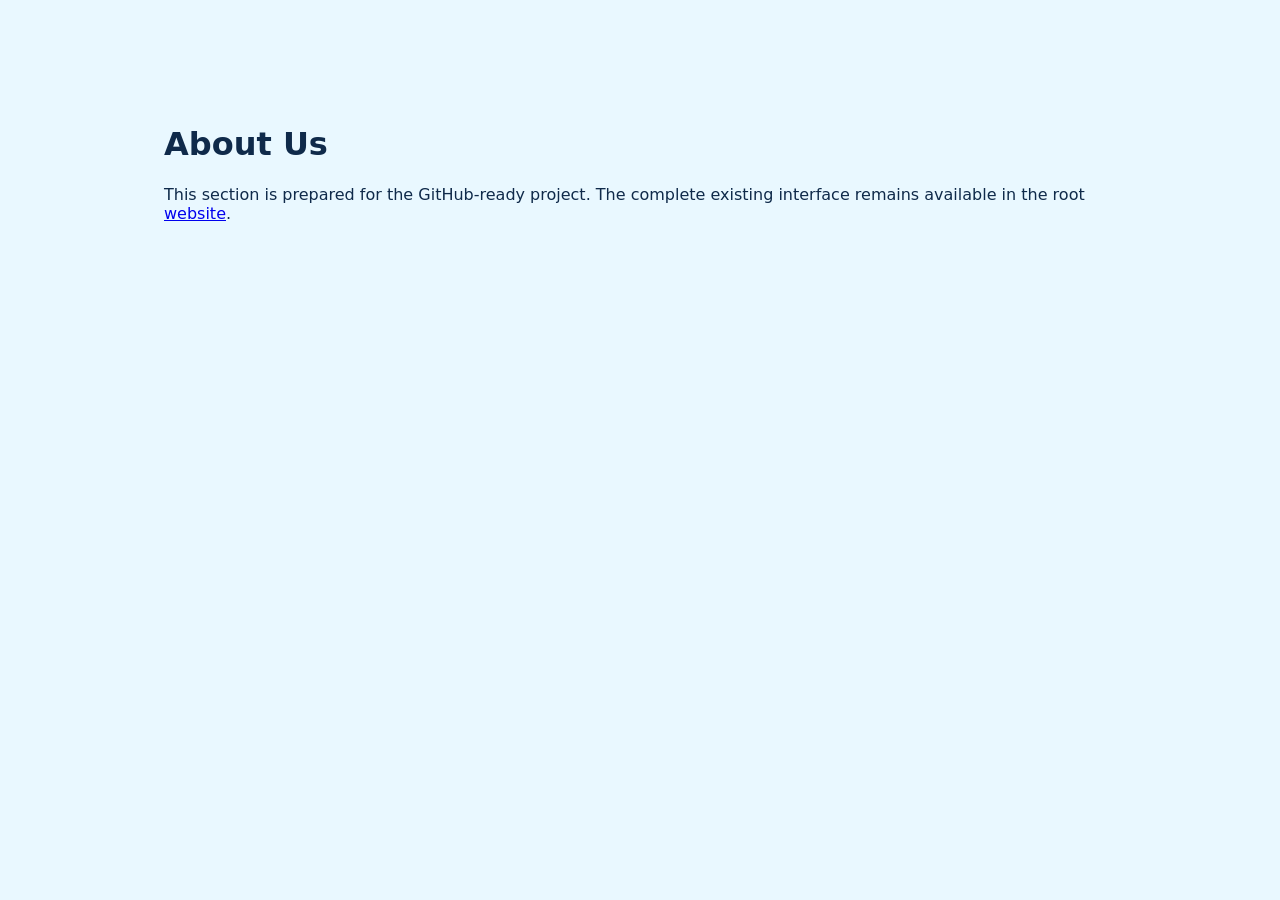
<file: pages/about.html>
<!doctype html>
<html lang="en"><head><meta charset="utf-8"><meta name="viewport" content="width=device-width,initial-scale=1">
<title>About Us — Kumar Solar</title><link rel="stylesheet" href="../css/style.css"></head>
<body><main style="max-width:1000px;margin:80px auto;padding:24px"><h1>About Us</h1>
<p>This section is prepared for the GitHub-ready project. The complete existing interface remains available in the root <a href="../index.html">website</a>.</p>
</main></body></html>
</file>
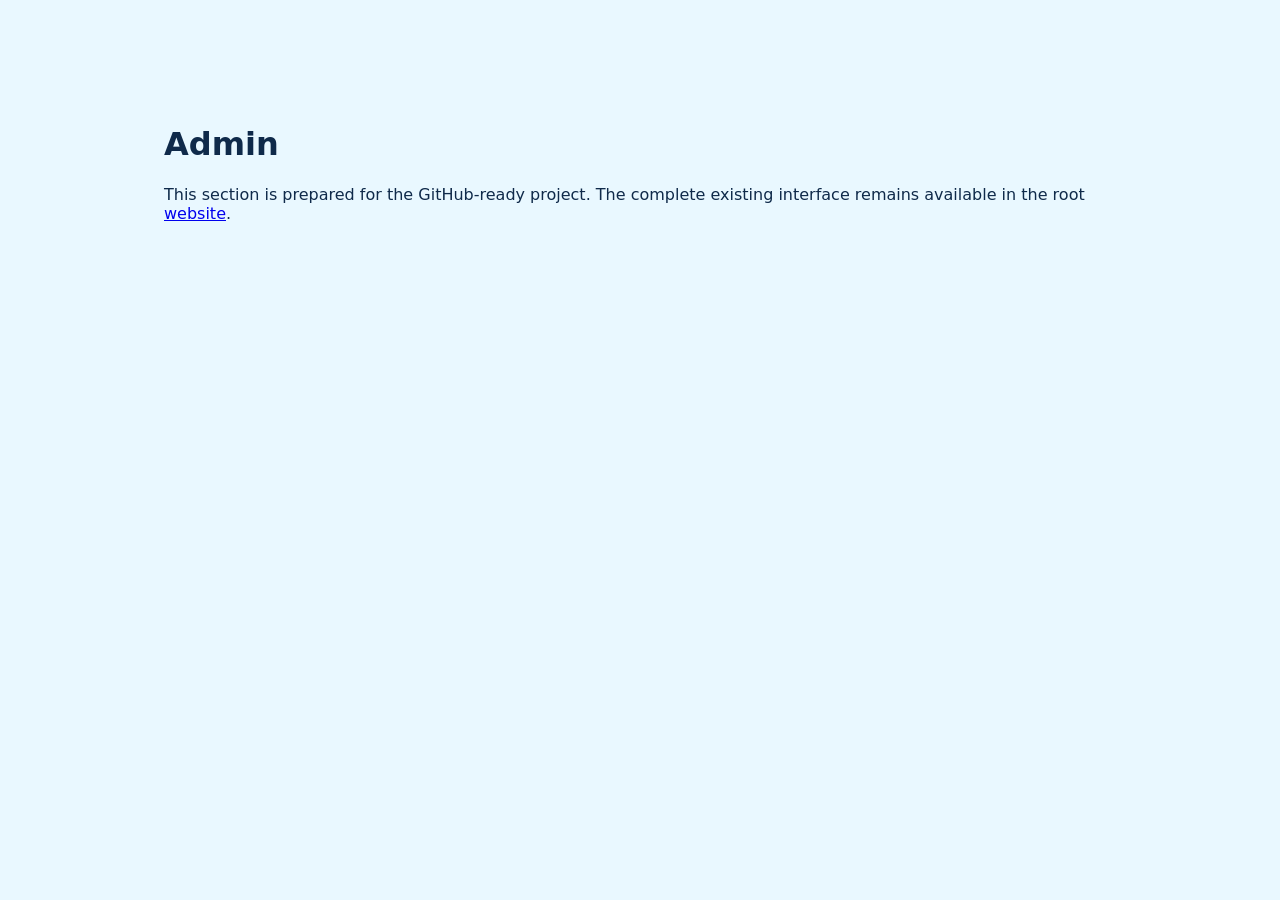
<file: pages/admin.html>
<!doctype html>
<html lang="en"><head><meta charset="utf-8"><meta name="viewport" content="width=device-width,initial-scale=1">
<title>Admin — Kumar Solar</title><link rel="stylesheet" href="../css/style.css"></head>
<body><main style="max-width:1000px;margin:80px auto;padding:24px"><h1>Admin</h1>
<p>This section is prepared for the GitHub-ready project. The complete existing interface remains available in the root <a href="../index.html">website</a>.</p>
</main></body></html>
</file>
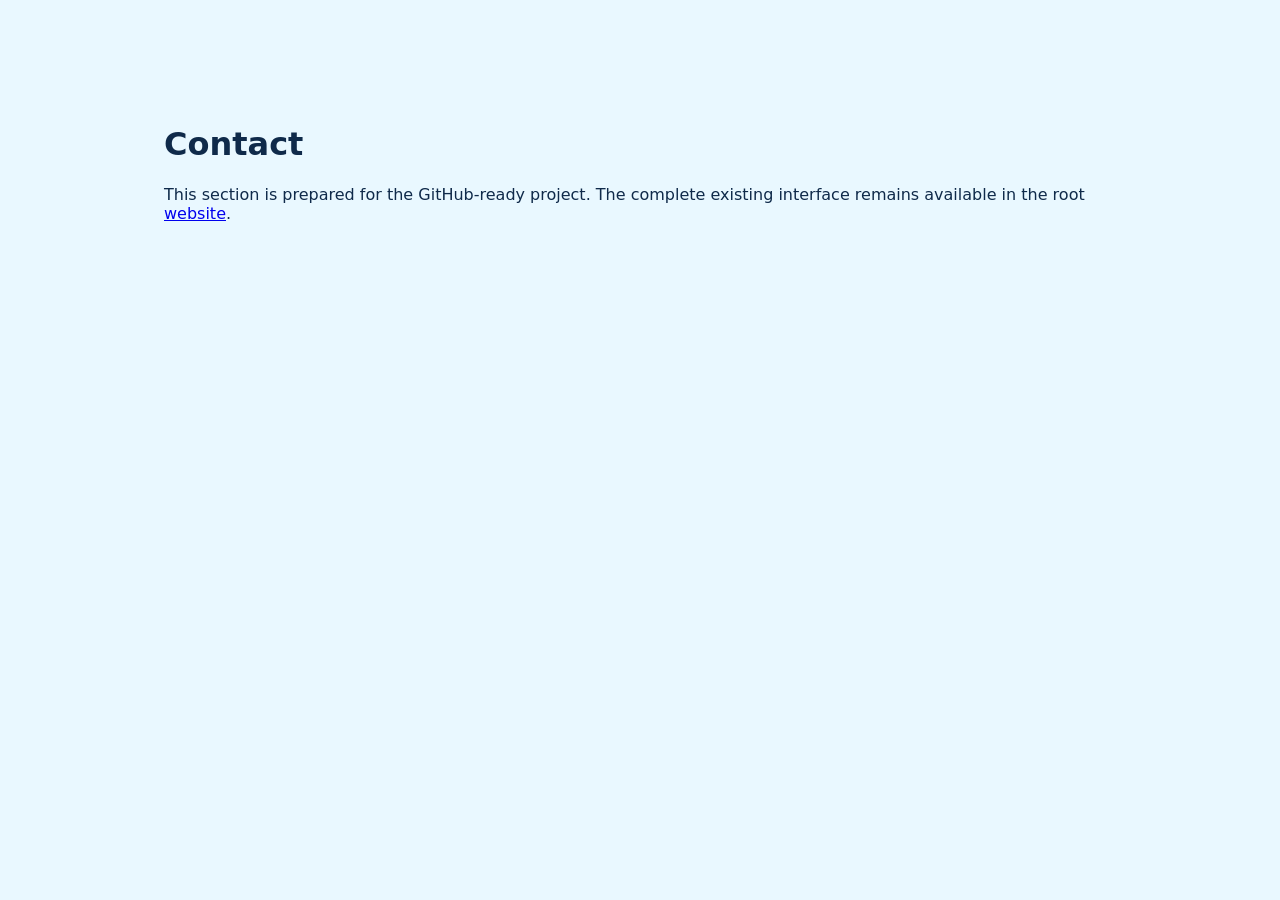
<file: pages/contact.html>
<!doctype html>
<html lang="en"><head><meta charset="utf-8"><meta name="viewport" content="width=device-width,initial-scale=1">
<title>Contact — Kumar Solar</title><link rel="stylesheet" href="../css/style.css"></head>
<body><main style="max-width:1000px;margin:80px auto;padding:24px"><h1>Contact</h1>
<p>This section is prepared for the GitHub-ready project. The complete existing interface remains available in the root <a href="../index.html">website</a>.</p>
</main></body></html>
</file>
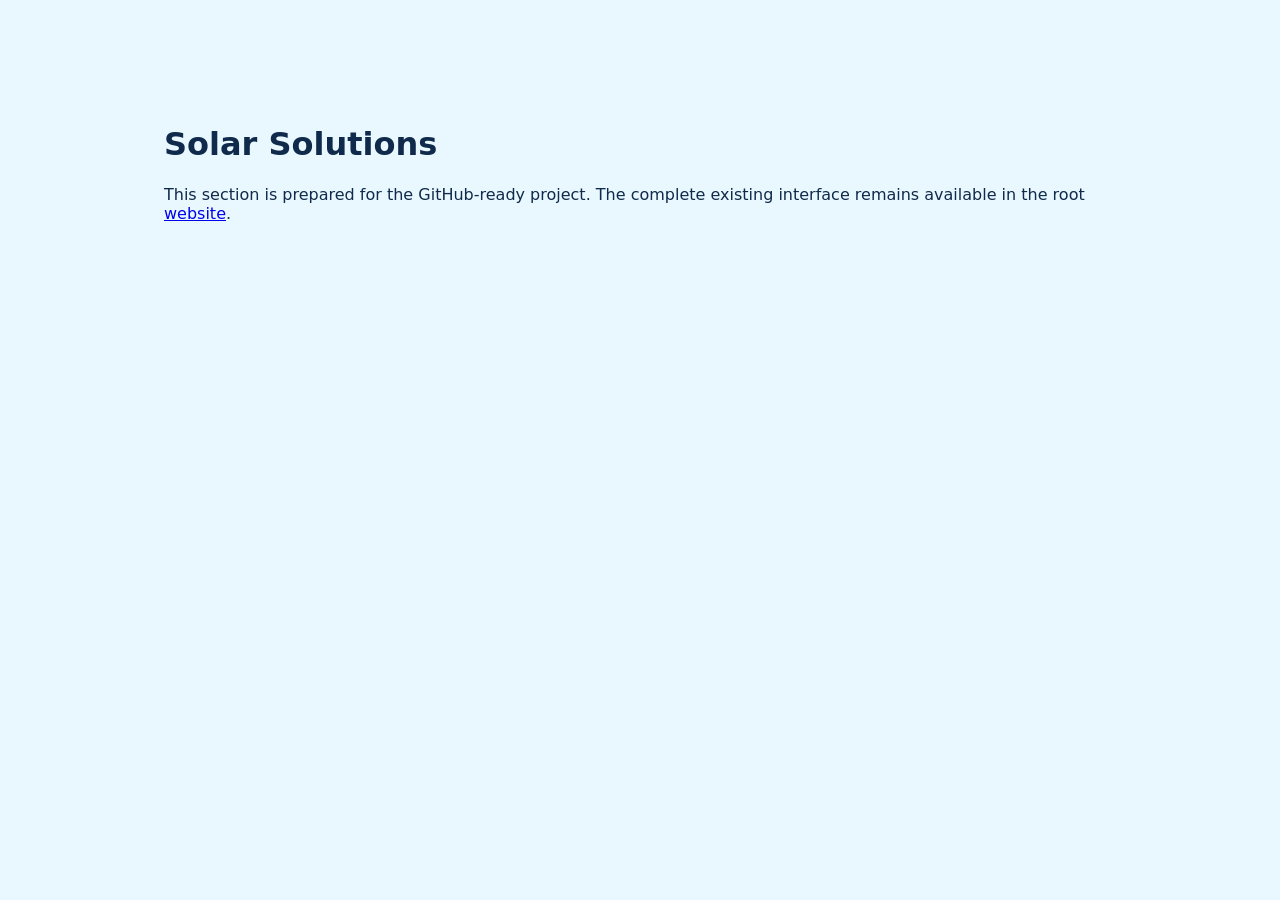
<file: pages/solar.html>
<!doctype html>
<html lang="en"><head><meta charset="utf-8"><meta name="viewport" content="width=device-width,initial-scale=1">
<title>Solar Solutions — Kumar Solar</title><link rel="stylesheet" href="../css/style.css"></head>
<body><main style="max-width:1000px;margin:80px auto;padding:24px"><h1>Solar Solutions</h1>
<p>This section is prepared for the GitHub-ready project. The complete existing interface remains available in the root <a href="../index.html">website</a>.</p>
</main></body></html>
</file>
<file: css/style.css>
:root{--bg:#E9F8FF;--ink:#0f2a4a;--g:#2e8b3d;--line:#cfe3ee;--mut:#5b6b7c;color-scheme:light;box-sizing:border-box}
@media(prefers-color-scheme:dark){:root:not([data-theme="light"]){--bg:#E9F8FF}}:root[data-theme="dark"]{--bg:#E9F8FF}
*{box-sizing:border-box}html{scroll-behavior:smooth;scroll-snap-type:y proximity}body{margin:0;background:var(--bg);font-family:Inter,system-ui,Arial,sans-serif;color:var(--ink);-webkit-text-size-adjust:100%}
header{position:fixed;top:0;left:0;right:0;z-index:20;display:flex;align-items:center;justify-content:space-between;gap:16px;padding:calc(12px + env(safe-area-inset-top,0px)) clamp(14px,4vw,64px) 12px;background:none}
header::before{content:'';position:absolute;inset:0;z-index:-1;background:rgba(255,255,255,.22);-webkit-backdrop-filter:blur(14px) saturate(1.5);backdrop-filter:blur(14px) saturate(1.5);border-bottom:1px solid rgba(255,255,255,.5);box-shadow:0 8px 28px rgba(20,48,107,.14);opacity:0;transition:opacity .5s ease}header.glass::before{opacity:1}
.okl a{display:inline-block;margin-top:12px;background:#25D366;color:#fff;padding:10px 22px;border-radius:99px;text-decoration:none;font-weight:600}
header .lg img{height:60px;display:block;transition:transform .5s}.lg:hover img{transform:rotate(-10deg) scale(1.1)}header .rl{height:42px;display:block}
nav{display:flex;gap:clamp(14px,3vw,48px)}nav a{position:relative;color:#111;text-decoration:none;font-size:clamp(15px,1.25vw,21px);padding:8px 2px;white-space:nowrap;text-shadow:0 0 8px rgba(255,255,255,.95),0 0 2px rgba(255,255,255,.9);transition:color .25s,transform .25s;cursor:pointer}
nav a::after{content:"";position:absolute;left:0;bottom:0;height:2px;width:100%;background:var(--g);transform:scaleX(0);transform-origin:left;transition:transform .35s}
nav a:hover{color:var(--g);transform:translateY(-1px)}nav a:hover::after,nav a.on::after{transform:scaleX(1)}nav a.on{color:var(--g);font-weight:600}
.hb{display:none;background:none;border:0;font-size:30px;line-height:1;cursor:pointer;color:#111;margin-left:auto;text-shadow:0 0 8px #fff}
.slide{scroll-snap-align:start;scroll-margin-top:64px;max-width:1920px;margin:auto}#s-home{scroll-margin-top:0}
.s{position:relative;overflow:hidden}.s>img{display:block;width:100%;height:auto}.sp0{height:88px}
.rv{opacity:0;transform:translateY(34px);transition:opacity .8s,transform .8s}.rv.in{opacity:1;transform:none}
.hs{position:absolute;display:block;cursor:pointer;border-radius:999px;overflow:hidden;transition:transform .25s}
.hs::after{content:"";position:absolute;top:0;bottom:0;left:-60%;width:50%;background:linear-gradient(90deg,transparent,rgba(170,255,175,.7),transparent);animation:sw 2.4s ease-in-out infinite}@keyframes sw{to{left:115%}}
.hs:hover{transform:translateY(-2px) scale(1.04)}
.sun{position:absolute;width:42%;aspect-ratio:1;transform:translate(-50%,-50%);pointer-events:none;mix-blend-mode:screen}
.sun i{position:absolute;inset:0;border-radius:50%;background:radial-gradient(circle,transparent 56%,rgba(255,206,80,.55) 66%,transparent 76%);opacity:0;animation:ring 6s cubic-bezier(.2,.6,.3,1) infinite}.sun i:nth-child(2){animation-delay:2s}.sun i:nth-child(3){animation-delay:4s}
.sun .rays{position:absolute;inset:36%;border-radius:50%;background:repeating-conic-gradient(rgba(255,214,90,.6) 0 3deg,transparent 3deg 15deg);-webkit-mask-image:radial-gradient(circle,transparent 28%,#000 48%,transparent 72%);mask-image:radial-gradient(circle,transparent 28%,#000 48%,transparent 72%);animation:spin 30s linear infinite,gl 4s ease-in-out infinite}
.sun b{position:absolute;inset:42%;border-radius:50%;background:radial-gradient(circle,rgba(255,224,110,.95),rgba(255,200,60,0) 70%);animation:br 4s ease-in-out infinite}
@keyframes ring{0%{transform:scale(.12);opacity:0}12%{opacity:1}100%{transform:scale(1);opacity:0}}@keyframes spin{to{transform:rotate(360deg)}}@keyframes br{50%{transform:scale(1.25);opacity:.6}}@keyframes gl{50%{opacity:.5}}
.sk{position:absolute;bottom:-10px;width:8px;height:8px;border-radius:50%;background:#ffd45c;opacity:0;animation:fl 7s linear infinite;pointer-events:none}@keyframes fl{10%{opacity:.9}100%{transform:translateY(-560px) translateX(30px);opacity:0}}
.wc{position:absolute;background-repeat:no-repeat;cursor:pointer;border-radius:min(18px,1vw);transition:transform .3s cubic-bezier(.3,1.6,.5,1),box-shadow .3s}.wc.in{animation:pop .6s both}
.wc:hover{transform:translateY(-10px) scale(1.06);box-shadow:0 16px 30px rgba(46,139,61,.28);z-index:3}.wc:active{transform:scale(.97)}@keyframes pop{from{opacity:0;transform:translateY(30px) scale(.9)}}
.fab{position:fixed;right:18px;bottom:calc(18px + env(safe-area-inset-bottom,0px));z-index:15;background:var(--g);color:#fff;border:0;border-radius:999px;padding:13px 22px;font:600 15px inherit;cursor:pointer;overflow:hidden;box-shadow:0 6px 16px rgba(46,139,61,.35)}
.fab.st0{position:static;box-shadow:none}
dialog{border:0;border-radius:12px;padding:0;width:min(94%,760px);max-height:92vh;overflow:auto;background:#fff;color:var(--ink)}dialog[open]{animation:dg .35s cubic-bezier(.3,1.4,.5,1)}@keyframes dg{from{opacity:0;transform:scale(.85) translateY(20px)}}dialog::backdrop{background:rgba(10,30,50,.55)}
.m{display:grid;grid-template-columns:1.1fr 1fr;min-height:380px}.m form,.okb{padding:26px 24px}.ph{background-size:auto 150%;background-position:100% 50%;position:relative}.ph b{position:absolute;left:16px;bottom:16px;color:#fff;font-size:12px;letter-spacing:.1em;text-shadow:0 1px 6px #0008}
small{font-size:10px;letter-spacing:.12em;color:#6b7b8a}h3{margin:6px 0 4px;font-size:28px;line-height:1.1;color:#14306b}h3 span{color:var(--g)}.m p{font-size:12px;color:var(--mut);margin:0 0 12px}
input,textarea,select{width:100%;border:0;border-bottom:1px solid var(--line);padding:11px 4px;font:inherit;font-size:14px;outline:0;background:transparent;color:var(--ink);transition:border-color .25s}input:focus,textarea:focus{border-color:var(--g)}
.row{display:flex;gap:10px;margin-top:16px}.row button{flex:1;padding:11px;border-radius:8px;font:inherit;cursor:pointer;transition:transform .2s,box-shadow .2s}.row button:hover{transform:translateY(-2px);box-shadow:0 6px 14px #0002}.c{background:#fff;color:#0f2a4a;border:1px solid #9db8c8}.sub{background:var(--g);color:#fff;border:0}.msg{font-size:12px;min-height:18px;margin-top:6px;color:#c0392b}
.okb{text-align:center;grid-column:1/-1;align-self:center}.okb svg{width:96px;animation:sp .5s}@keyframes sp{from{transform:scale(.3)}}.ci{fill:none;stroke:var(--g);stroke-width:3;stroke-dasharray:151;stroke-dashoffset:151;animation:dr .6s forwards,fg .3s .7s forwards}.ck{fill:none;stroke:#fff;stroke-width:4;stroke-linecap:round;stroke-linejoin:round;stroke-dasharray:40;stroke-dashoffset:40;animation:dr .4s .75s forwards}@keyframes dr{to{stroke-dashoffset:0}}@keyframes fg{to{fill:var(--g)}}
.x{position:absolute;right:12px;top:6px;background:none;border:0;font-size:26px;cursor:pointer;color:#555;z-index:2}.wd{text-align:center;padding:30px;max-width:380px;margin:auto}.wd .ic{font-size:56px;animation:bob 2s infinite}@keyframes bob{50%{transform:translateY(-6px)}}.wd p{font-size:14px;color:var(--mut)}
.how{padding:60px 5vw 80px;text-align:center;background:var(--bg)}.how h2,.rvw h2{font-size:clamp(28px,5vw,48px);color:#14306b;text-transform:uppercase;margin:0}.sg{display:grid;gap:18px;grid-template-columns:repeat(auto-fit,minmax(230px,1fr));margin-top:34px;max-width:1300px;margin-left:auto;margin-right:auto}.stp{background:#fff;border:1px solid var(--line);border-radius:16px;padding:18px;transition:transform .3s,box-shadow .3s}.stp:hover{transform:translateY(-8px);box-shadow:0 14px 28px rgba(20,48,107,.15)}.stp i{display:grid;place-items:center;width:40px;height:40px;margin:0 auto 8px;border-radius:50%;background:var(--g);color:#fff;font-style:normal;font-weight:700}.stp h3{font-size:19px}.stp p{font-size:14px;color:var(--mut);margin:0}
.pi{aspect-ratio:16/10;overflow:hidden;border-radius:12px;margin-bottom:12px;background:#eaf6fb}.pi svg{width:100%;height:100%;display:block;transition:transform .6s}.stp:hover .pi svg{transform:scale(1.07)}
#sdlg{width:min(94%,860px)}.sdb{display:grid;grid-template-columns:1.2fr 1fr;gap:22px;padding:28px;align-items:center}.dgm{border-radius:12px;box-shadow:0 8px 24px rgba(20,48,107,.12)}.sdi h3{margin:0 0 6px}.sdi ul{padding-left:18px;color:var(--mut);font-size:14px;line-height:1.8}
.rvw{padding:50px 5vw 20px;text-align:center;background:var(--bg)}.rg{display:grid;gap:14px;grid-template-columns:repeat(auto-fit,minmax(250px,1fr));max-width:1200px;margin:26px auto 0;text-align:left}.rc{background:#fff;border:1px solid var(--line);border-radius:14px;padding:16px;transition:transform .3s,box-shadow .3s}.rc:hover{transform:translateY(-6px);box-shadow:0 12px 24px rgba(20,48,107,.12)}
.rh{display:flex;gap:12px;align-items:center;margin-bottom:8px}.av{width:52px;height:52px;border-radius:50%;object-fit:cover;flex:none;background:#cfe8d3;display:grid;place-items:center;font-weight:700;color:var(--g);font-size:20px}.stars{color:#f5a623;letter-spacing:1px}.tg{display:flex;flex-wrap:wrap;gap:6px;margin:6px 0}.tg span{background:#e6f4ea;color:#256b31;font-size:12px;padding:3px 10px;border-radius:99px}.rc p{margin:6px 0 0;font-size:14px;color:var(--mut)}
.adm{text-align:center;padding:10px 0 24px;background:var(--bg)}.adm a{font-size:11px;color:#9bb0bf;text-decoration:none;opacity:.6}.adm a:hover{opacity:1}#pf{padding:28px;text-align:center}#pf input{border:1px solid var(--line);border-radius:8px;margin:10px 0;padding:10px}
.rf{padding:24px}.rf label{display:block;font-size:12px;color:var(--mut);margin-top:12px}.rf input,.rf textarea{border:1px solid var(--line);border-radius:8px;padding:10px;margin-top:4px}.sr{font-size:34px;color:#cdd6dd;cursor:pointer;user-select:none}.sr span{transition:transform .2s,color .2s}.sr span.on{color:#f5a623}.sr span:hover{transform:scale(1.2)}.ch{display:flex;flex-wrap:wrap;gap:8px;margin-top:6px}.ch button{border:1px solid var(--line);background:#fff;color:var(--ink);border-radius:99px;padding:7px 14px;font:inherit;font-size:13px;cursor:pointer;transition:.2s}.ch button.on{background:var(--g);border-color:var(--g);color:#fff}
.pv{display:flex;align-items:center;gap:12px}.pv .av{width:64px;height:64px}
#admin{padding:110px 5vw 30px;background:#fff;min-height:100vh}#admin h2{margin:0 0 14px}.tabs{display:flex;gap:8px;overflow-x:auto;border-bottom:2px solid var(--line);margin-bottom:18px}.tabs button{background:none;border:0;padding:10px 16px;cursor:pointer;font:inherit;color:var(--mut);white-space:nowrap}.tabs button.on{color:var(--g);font-weight:600;box-shadow:0 2px 0 var(--g)}
.tp{display:none}.tp.on{display:block}.kp{display:grid;gap:14px;grid-template-columns:repeat(auto-fit,minmax(160px,1fr))}.kp div{background:var(--bg);border-radius:12px;padding:18px}.kp b{display:block;font-size:34px;color:var(--g)}
table{width:100%;border-collapse:collapse;font-size:14px}td,th{padding:8px;border-bottom:1px solid var(--line);text-align:left}.dl{background:none;border:0;color:#c0392b;cursor:pointer;font:inherit}
.ab{background:var(--g);color:#fff;border:0;border-radius:8px;padding:9px 18px;cursor:pointer;font:inherit}.ab.o{background:#fff;color:var(--ink);border:1px solid var(--line)}.card{border:1px solid var(--line);border-radius:12px;padding:14px;margin:10px 0;display:flex;gap:14px;flex-wrap:wrap}.card .f{flex:1;min-width:220px}.card input,.card textarea,.fg input,td input,td select{border:1px solid var(--line);border-radius:6px;padding:8px;margin:3px 0}.fg label{display:block;font-size:12px;color:var(--mut);margin-top:10px}.fg h4,#admin h4{margin:18px 0 4px;color:#14306b}.ok2{color:var(--g);font-size:13px;margin-left:10px}
@media(max-width:860px){.hb{display:block}header{justify-content:flex-start;gap:10px}header .lg img{height:42px}header .rl{height:28px}nav{position:absolute;top:100%;left:12px;right:12px;flex-direction:column;gap:0;background:#fff;border-radius:14px;box-shadow:0 12px 30px rgba(20,48,107,.22);padding:6px 18px;max-height:0;overflow:hidden;opacity:0;pointer-events:none;transition:max-height .35s,opacity .3s}nav.open{max-height:420px;opacity:1;pointer-events:auto}nav a{padding:13px 2px;font-size:17px;text-shadow:none;border-bottom:1px solid #eef3f6}nav a::after{bottom:-1px}.sp0{height:70px}.slide{scroll-margin-top:50px}.fab{padding:11px 18px;font-size:14px;right:12px;bottom:12px}.how{padding:40px 4vw 50px}}
@media(max-width:700px){.m,.sdb{grid-template-columns:1fr}.ph{display:none}.m form,.okb,.rf{padding:20px 18px}input,textarea,select{font-size:16px}h3{font-size:24px}#admin{padding:90px 4vw 24px}.card{flex-direction:column}}
@media(prefers-reduced-motion:reduce){*{animation:none!important;transition:none!important}}
</file>
